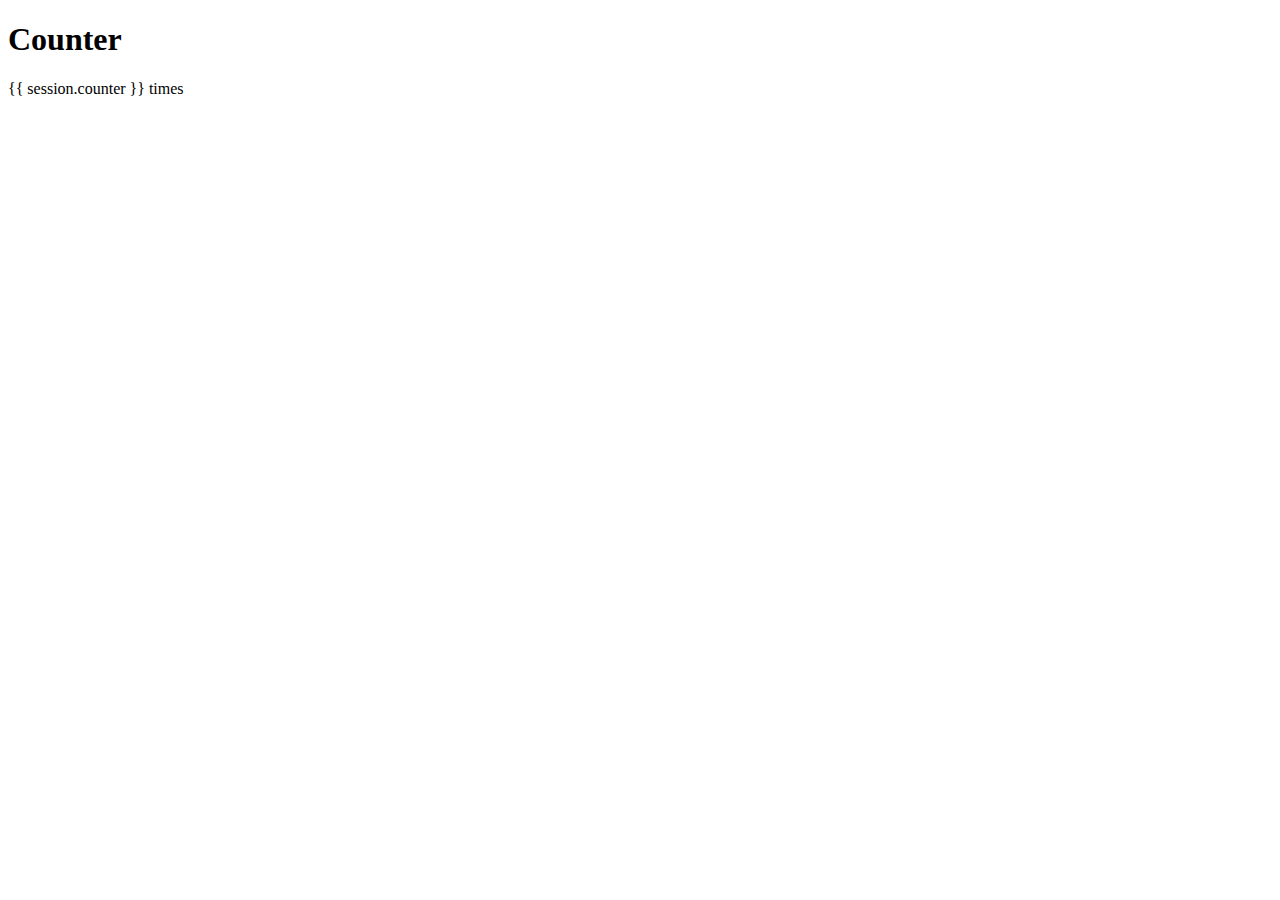
<file: Counter/templates/index.html>
<!DOCTYPE html>
<html lang="en">
<head>
    <meta charset="UTF-8">
    <meta name="viewport" content="width=device-width, initial-scale=1.0">
    <meta http-equiv="X-UA-Compatible" content="ie=edge">
    <title>Document</title>
</head>
<body>
    <h1>Counter</h1>
    <p>{{ session.counter }} times</p>
</body>
</html>
</file>
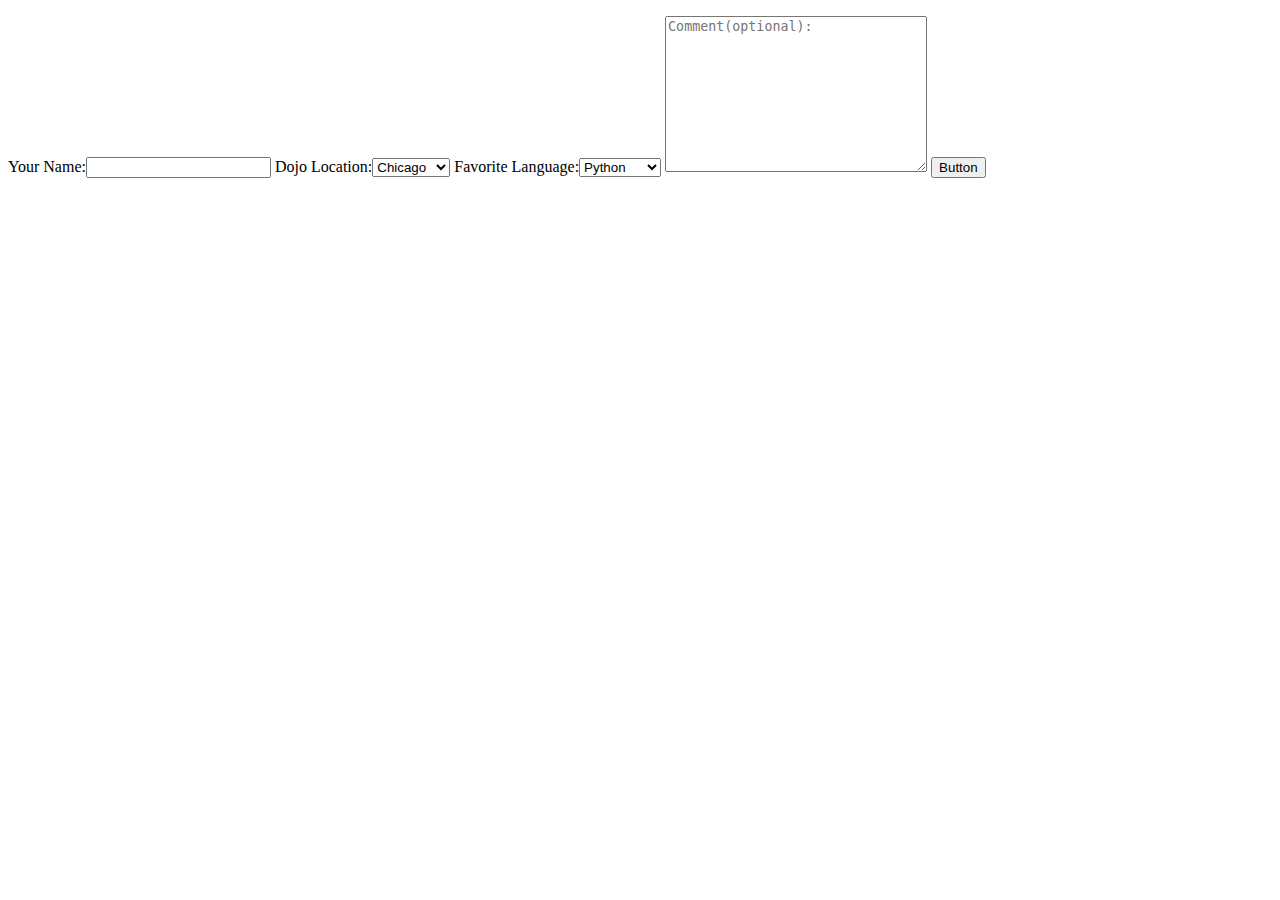
<file: Dojo_Survey/templates/index.html>
<!DOCTYPE html>
<html lang="en">
<head>
    <meta charset="UTF-8">
    <meta name="viewport" content="width=device-width, initial-scale=1.0">
    <meta http-equiv="X-UA-Compatible" content="ie=edge">
    <title>Document</title>
</head>
<body>
    <p>
    <form action='/result' method='POST'>
    Your Name:<input type="text" name="name_text">
    Dojo Location:<select name='dojo_location' id="dojo_location">
        <option value="chicago">Chicago</option>
        <option value="san_jose">San Jose</option>
        <option value="seattle">Seattle</option>
    </select>
    Favorite Language:<select name='favorite_language' id="favorite_language">
        <option value="Python">Python</option>
        <option value="Javascript">Javascript</option>
        <option value="Ruby">Ruby</option>
    </select>
    <textarea name='comment' id="comment" cols="30" rows="10" placeholder="Comment(optional):"></textarea>
    <input type="submit" value="Button">
    </form>
    </p>
</body>
</html>
</file>
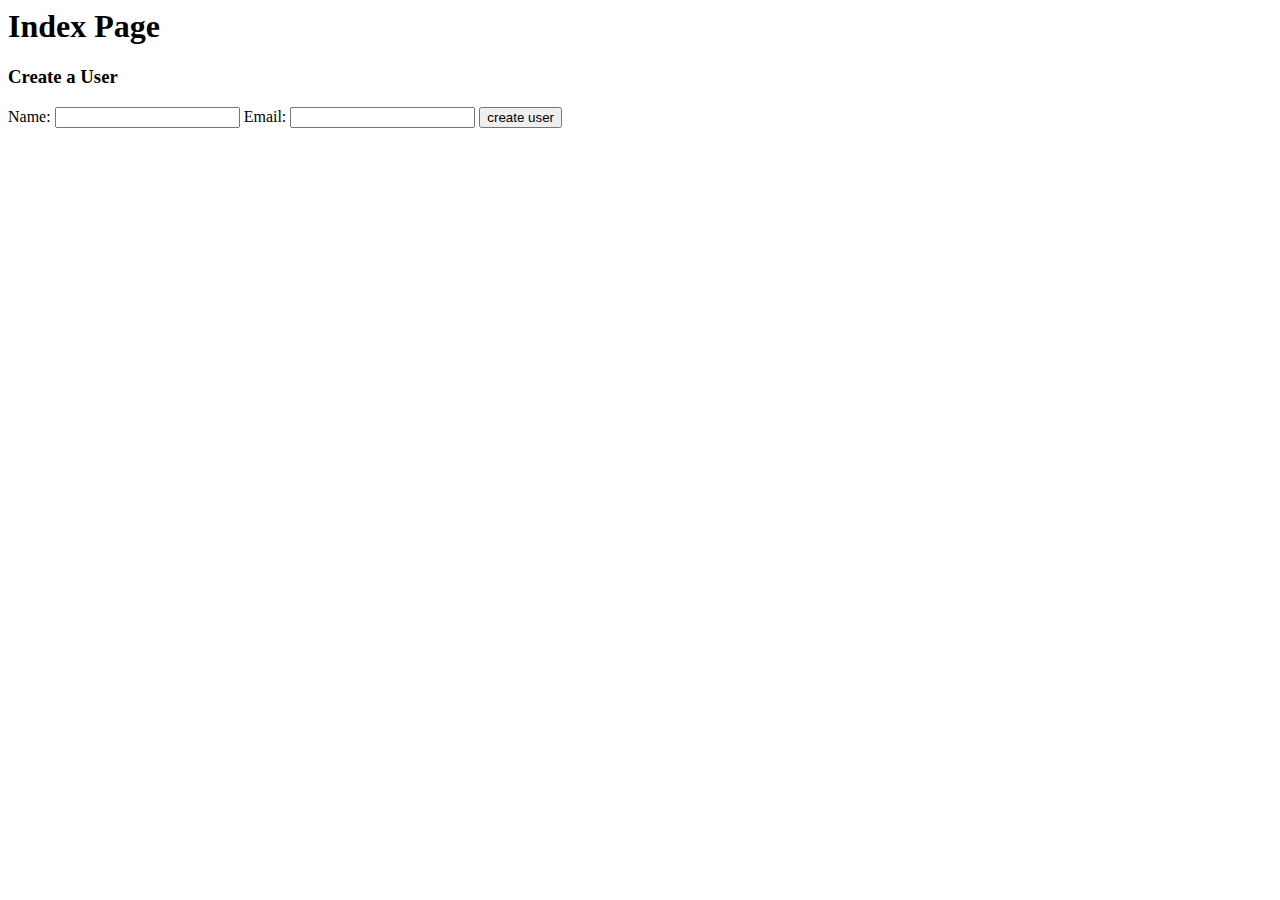
<file: form_test/templates/index.html>
<html>
    <head>
       <title>Form Test Index</title>
    </head>
    <body>
      <h1>Index Page</h1>
      <h3>Create a User</h3>
      <!-- read on to learn about form actions, we'll talk about the method in a later section -->
      <form action='/users' method='post'>
          Name: <input type='text' name='name'>
          Email: <input type='text' name='email'>
          <input type='submit' value='create user'>
      </form>
    </body>
</html>
</file>
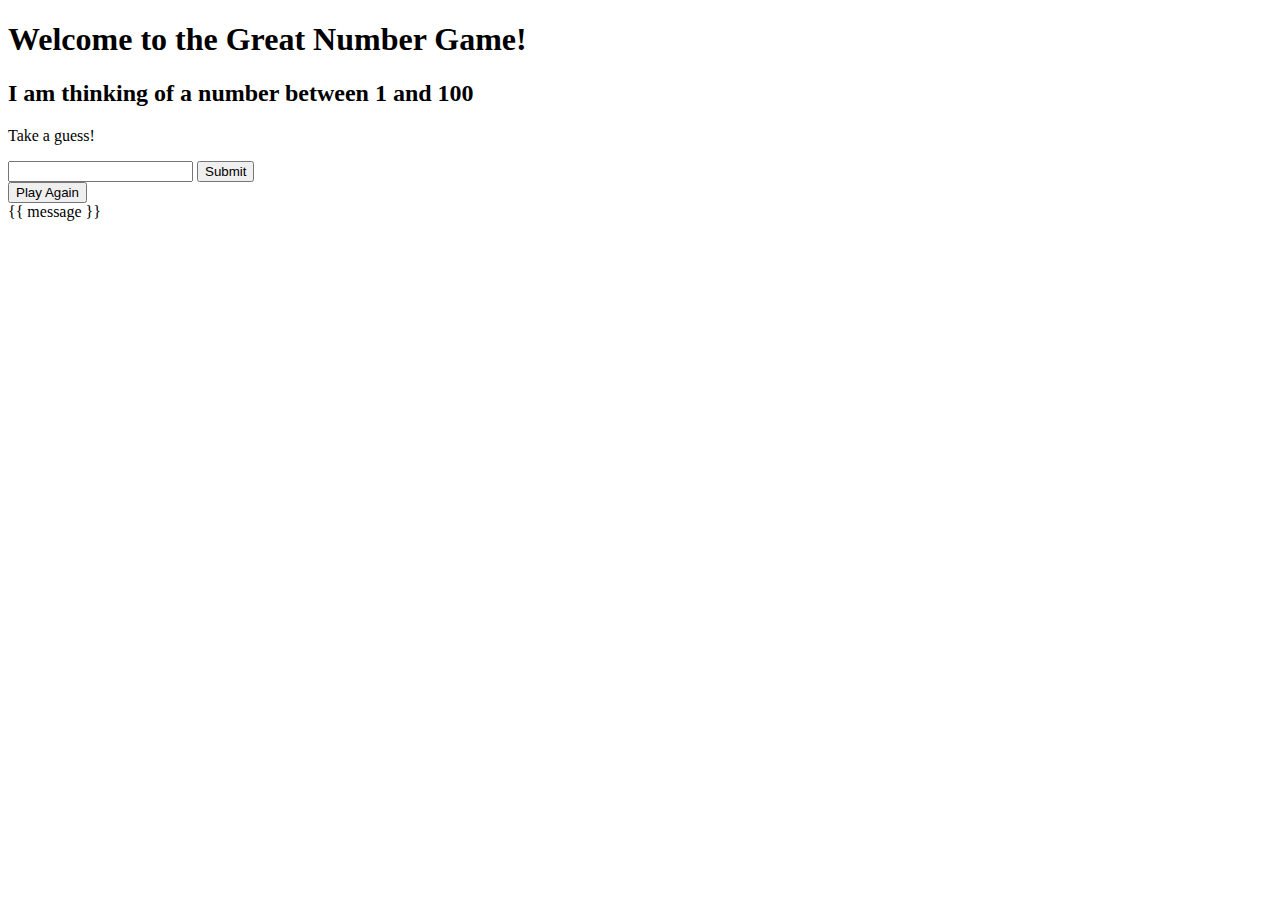
<file: Great_Number_Game/templates/index.html>
<!DOCTYPE html>
<html lang="en">
<head>
    <meta charset="UTF-8">
    <meta name="viewport" content="width=device-width, initial-scale=1.0">
    <meta http-equiv="X-UA-Compatible" content="ie=edge">
    <title>Document</title>
</head>
<body>
    <h1>Welcome to the Great Number Game!</h1>
    <h2>I am thinking of a number between 1 and 100</h2>
    <p>Take a guess!

        <form action="/result" method="POST">
            <input type="text" name='html_guess'>
            <input type="submit" value"Submit">
        </form>
        <form action="/" method="POST">
            <input type="submit" value="Play Again">
        </form>
        
        {{ message }}
    </p>
    
</body>
</html>
</file>
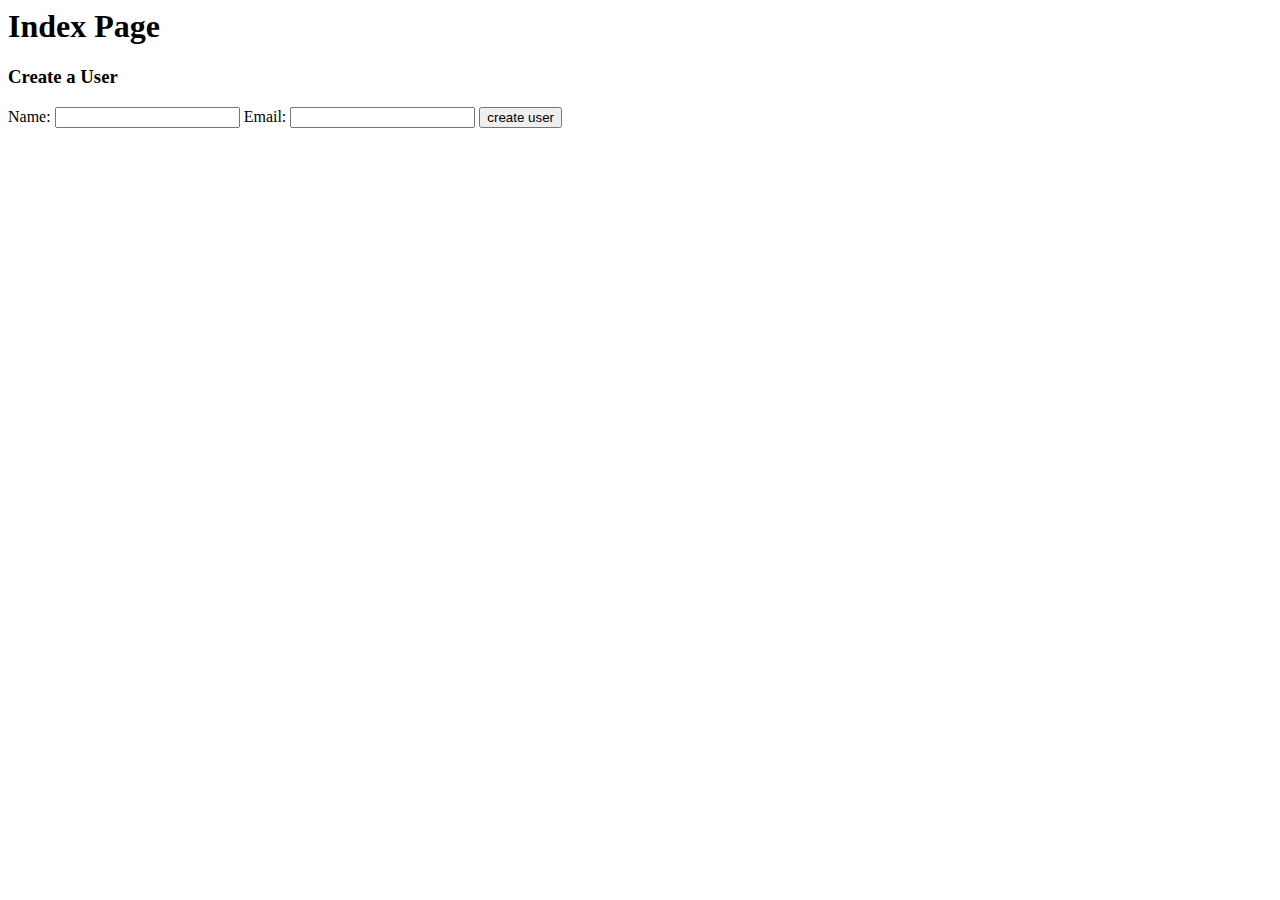
<file: Lesson_More_Routing/templates/index.html>
<html>
    <head>
       <title>Form Test Index</title>
    </head>
    <body>
      <h1>Index Page</h1>
      <h3>Create a User</h3>
      <!-- read on to learn about form actions, we'll talk about the method in a later section -->
      <form action='/users' method='post'>
          Name: <input type='text' name='name'>
          Email: <input type='text' name='email'>
          <input type='submit' value='create user'>
      </form>
    </body>
</html>
</file>
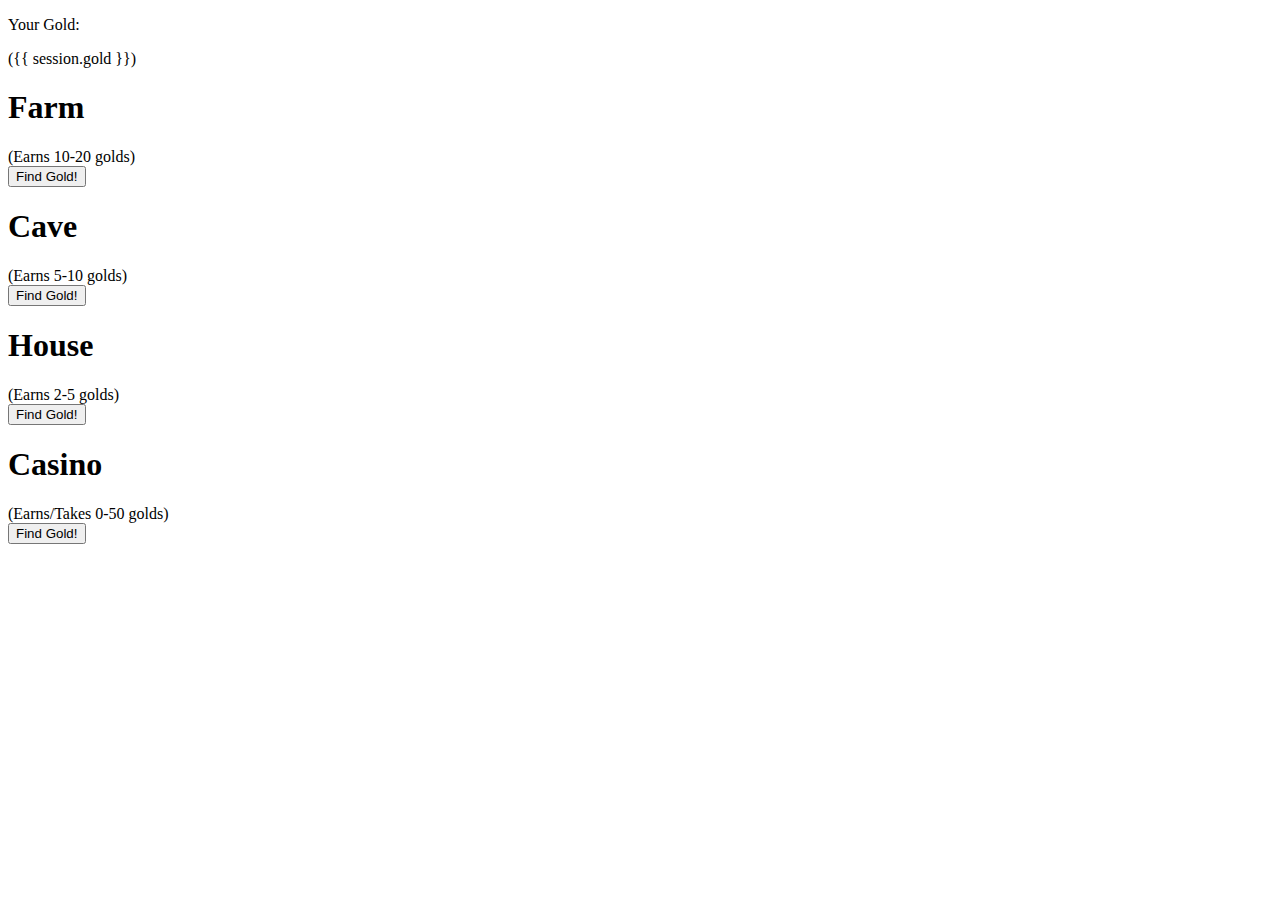
<file: Ninja_Gold/templates/index.html>
<!DOCTYPE html>
<html lang="en">
<head>
    <meta charset="UTF-8">
    <meta name="viewport" content="width=device-width, initial-scale=1.0">
    <meta http-equiv="X-UA-Compatible" content="ie=edge">
    <title>Document</title>
</head>
<body>
<p>Your Gold:<form action="/process_money" method="POST" name="total_gold">
({{ session.gold }})
</form></p>
<div class="farm">
    <h1>Farm</h1>
    (Earns 10-20 golds)
    <form action="/process_money" method="POST">
    <input type="hidden" name="building" value="farm" />
    <input type="submit" value="Find Gold!"/>
    </form> 
</div>
<div class="cave">
    <h1>Cave</h1>
    (Earns 5-10 golds)
    <form action="/process_money" method="POST">
    <input type="hidden" name="building" value="cave" />
    <input type="submit" value="Find Gold!"/>
    </form> 
</div>
<div class="house">
    <h1>House</h1>
    (Earns 2-5 golds)
    <form action="/process_money" method="POST">
    <input type="hidden" name="building" value="house" />
    <input type="submit" value="Find Gold!"/>
    </form> 
</div>
<div class="casino">
    <h1>Casino</h1>
    (Earns/Takes 0-50 golds)
    <form action="/process_money" method="POST">
    <input type="hidden" name="building" value="casino" />
    <input type="submit" value="Find Gold!"/>
    </form> 
</div>
</body>
</html>
</file>
